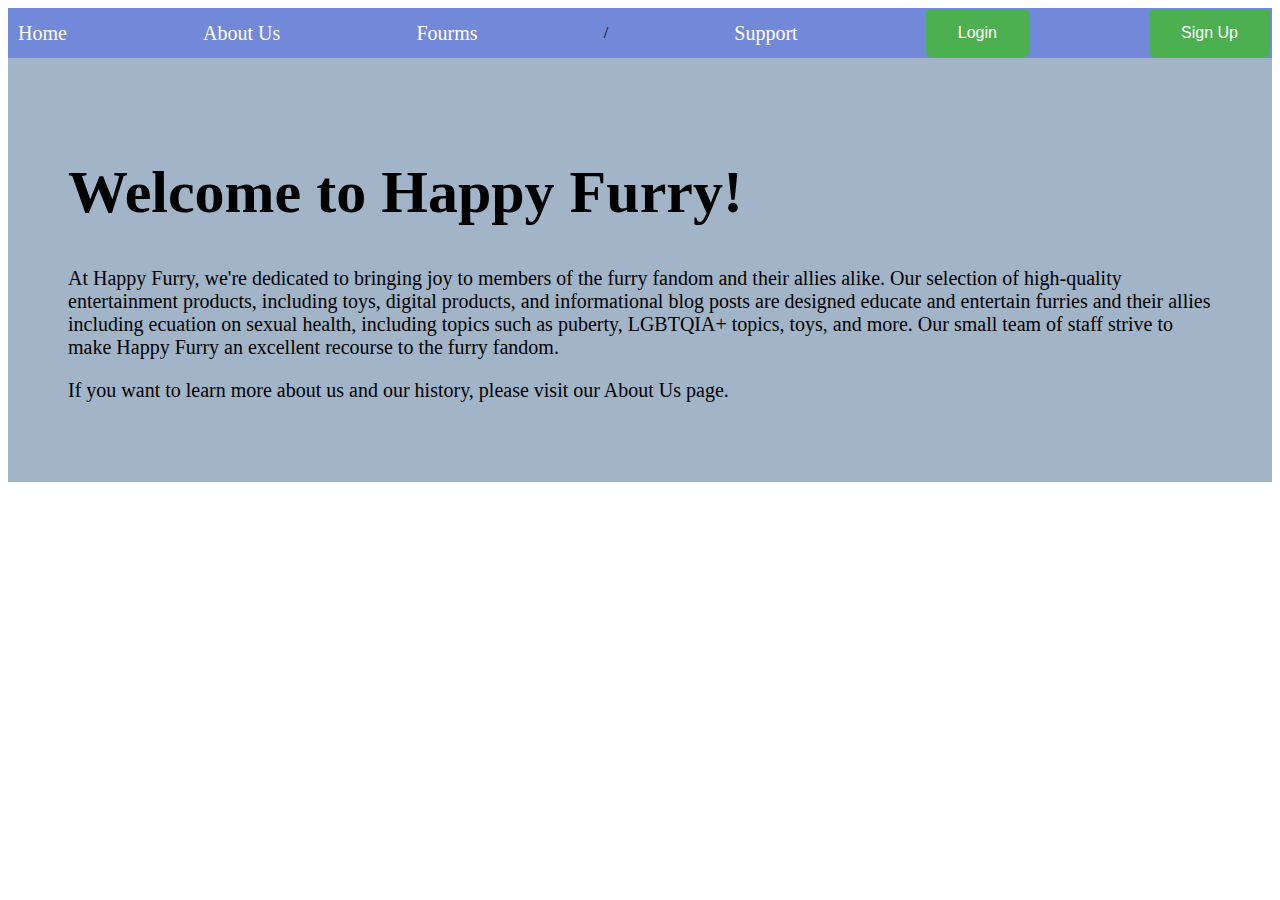
<file: index.html>
<!DOCTYPE html>
<html>
  <head>
    <title>Happy Furry</title>
    <style>
      /* CSS styles for the navigation bar */
      nav {
        background-color: #7289da;
        height: 50px;
      }

      nav ul {
        list-style: none;
        margin: 0;
        padding: 0;
        display: flex;
        justify-content: space-between;
        align-items: center;
        height: 100%;
      }

      nav ul li a {
        color: #fff;
        text-decoration: none;
        font-size: 20px;
        padding: 0 10px;
        height: 100%;
        display: flex;
        align-items: center;
        border-radius: 5px;
        transition: background-color 0.3s ease-in-out;
      }

      nav ul li a:hover {
        background-color: rgba(255, 255, 255, 0.2);
      }

      #login-button {
        background-color: #4CAF50;
        border: none;
        color: white;
        padding: 15px 32px;
        text-align: center;
        text-decoration: none;
        display: inline-block;
        font-size: 16px;
        margin: 4px 2px;
        cursor: pointer;
        border-radius: 5px;
        transition: background-color 0.3s ease-in-out;
      }

      #signup-button:hover {
        background-color: #366b37;
        #signup-button {
        background-color: #4CAF50;
        border: none;
        color: white;
        padding: 15px 32px;
        text-align: center;
        text-decoration: none;
        display: inline-block;
        font-size: 16px;
        margin: 4px 2px;
        cursor: pointer;
        border-radius: 5px;
        transition: background-color 0.3s ease-in-out;


      #signup-button:hover {
        background-color: #366b37;
      }
      
    </style>
  </head>
  <body>
    <nav>
      <ul>
        <li><a href="#">Home</a></li>
        <li><a href="about.html">About Us</a></li>
        <li><a href="fourms.html">Fourms</a></li>/
        <li><a href="support.html">Support</a></li>
        <li><button id="login-button">Login</button></li>
        <li><button id="login-button">Sign Up</button></li>
      </ul>
    </nav>

    <script>
      const loginButton = document.getElementById("login-button");
      loginButton.addEventListener("click", function() {
        window.location.href = "login.html";
      });
    </script>
    <div style="background-color: #A2b4C7; padding: 60px;">
      <h1 style="font-size: 60px;">Welcome to Happy Furry!</h1>
      <p style="font-size: 20px;">At Happy Furry, we're dedicated to bringing joy to members of the furry fandom and their allies alike. Our selection of high-quality entertainment products, including toys, digital products, and informational blog posts are designed educate and entertain furries and their allies including ecuation on sexual health, including topics such as puberty, LGBTQIA+ topics, toys, and more. Our small team of staff strive to make Happy Furry an excellent recourse to the furry fandom.</p>
      <p style="font-size: 20px;">If you want to learn more about us and our history, please visit our About Us page.</p>
    </div>
  </body>
</html>
</file>
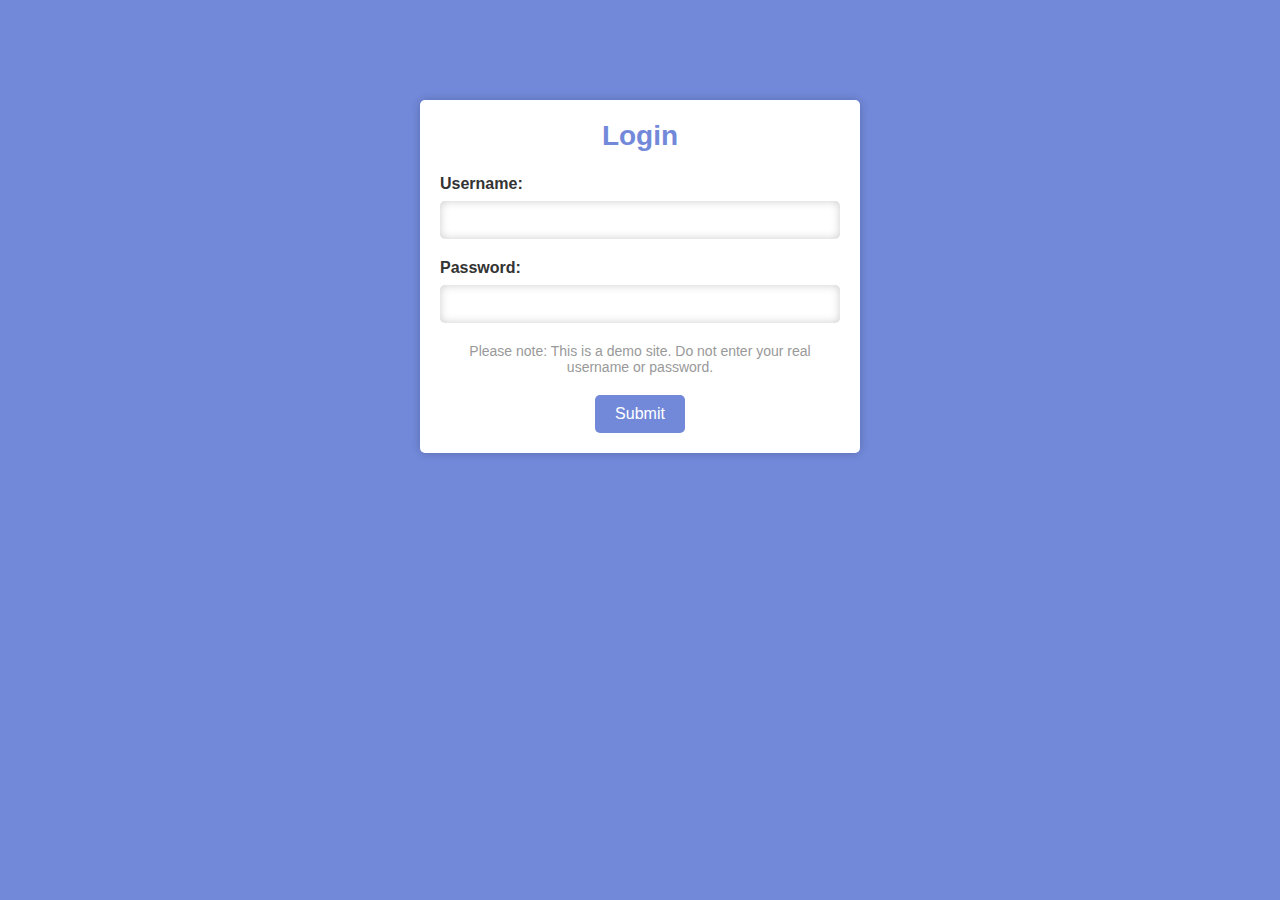
<file: login.html>
<!DOCTYPE html>
<html>
  <head>
    <meta charset="UTF-8">
    <title>Login</title>
    <style>
      body {
        background-color: #7289DA;
      }

      form {
        background-color: #FFFFFF;
        border-radius: 5px;
        box-shadow: 0 0 10px rgba(0, 0, 0, 0.2);
        padding: 20px;
        margin: 100px auto;
        max-width: 400px;
        font-family: Arial, sans-serif;
        font-size: 16px;
        color: #333333;
      }

      h2 {
        margin-top: 0;
        font-size: 28px;
        font-weight: bold;
        text-align: center;
        color: #7289DA;
      }

      label {
        display: block;
        margin-bottom: 8px;
        font-weight: bold;
      }

      input {
        display: block;
        box-sizing: border-box;
        width: 100%;
        padding: 10px;
        margin-bottom: 20px;
        border-radius: 5px;
        border: none;
        box-shadow: inset 0 0 10px rgba(0, 0, 0, 0.2);
        font-family: inherit;
        font-size: 16px;
        color: #333333;
      }

      .warning {
        margin-top: 20px;
        font-size: 14px;
        color: #999999;
        text-align: center;
      }

      button {
        display: block;
        margin: 20px auto 0;
        padding: 10px 20px;
        border-radius: 5px;
        border: none;
        background-color: #7289DA;
        color: #FFFFFF;
        font-family: inherit;
        font-size: 16px;
        cursor: pointer;
      }

      button:hover {
        background-color: #677BC4;
      }
    </style>
  </head>
  <body>
    <form>
      <h2>Login</h2>
      <label for="username">Username:</label>
      <input type="text" id="username" name="username" required>
      <label for="password">Password:</label>
      <input type="password" id="password" name="password" required>
      <p class="warning">Please note: This is a demo site. Do not enter your real username or password.</p>
      <button type="submit">Submit</button>
    </form>
  </body>
</html>
</file>
